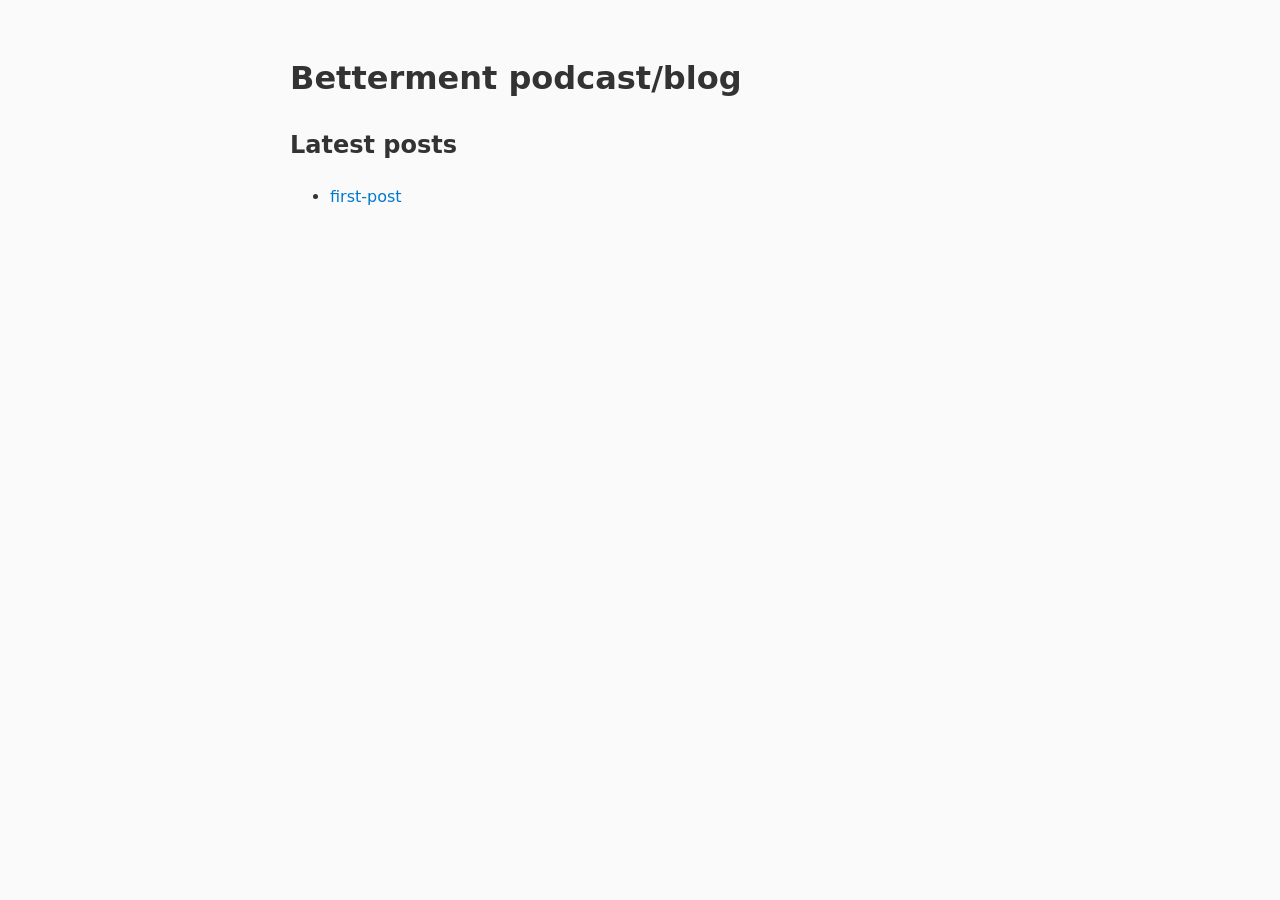
<file: docs/index.html>
<!DOCTYPE html><html lang='en'><head><title>Betterment</title><link rel='stylesheet' href='style.css'></head><body><h1>Betterment podcast/blog</h1><h2>Latest posts</h2><ul><li><a href='first-post.html'>first-post</a></li></ul></body></html>
</file>
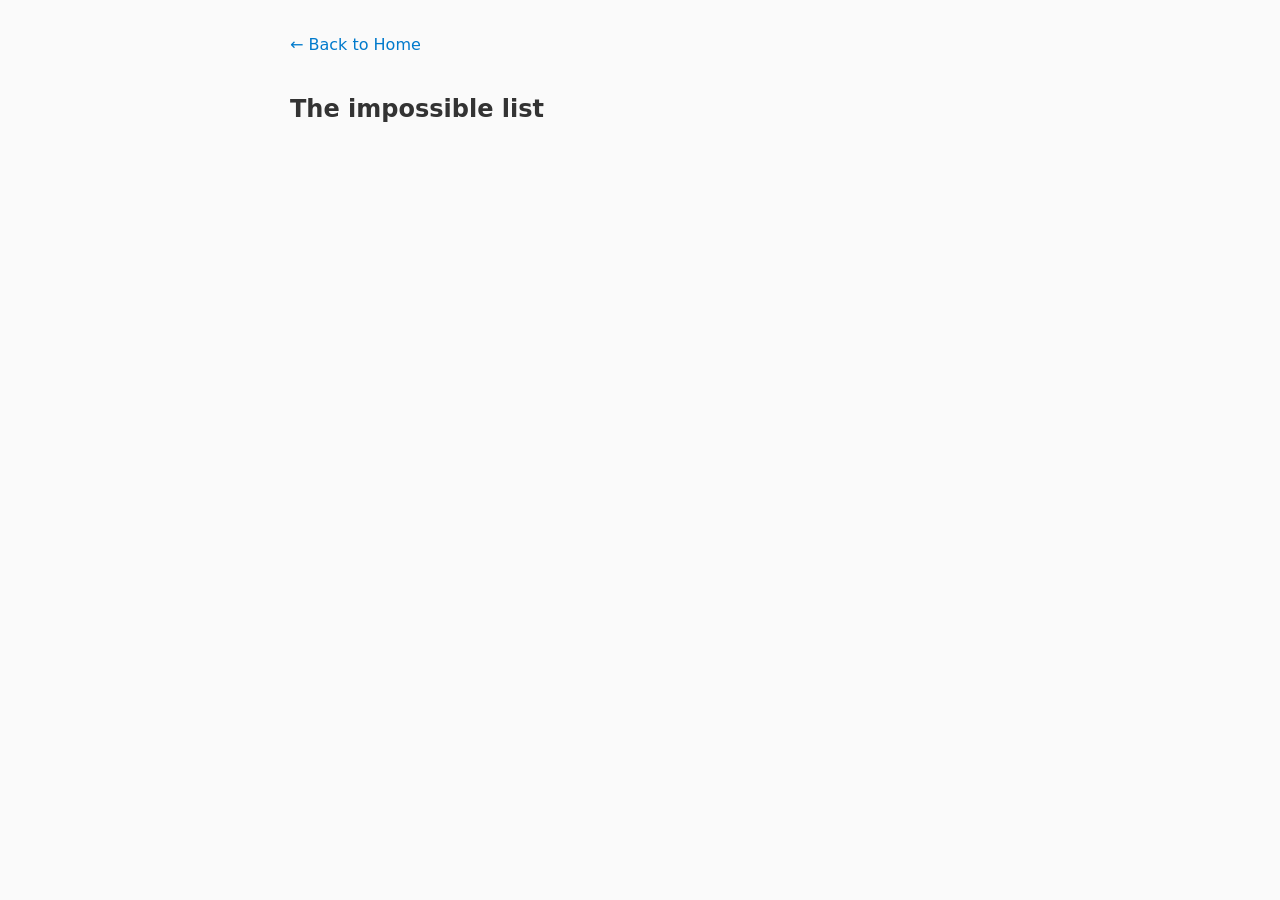
<file: docs/first-post.html>
<!doctype html>
<html lang="en">
  <head>
    <meta charset="UTF-8" />
    <meta name="viewport" content="width=device-width, initial-scale=1.0" />
    <title>first-post</title>
    <link rel="stylesheet" href="style.css" />
  </head>
  <body>
    <header>
      <a href="index.html">← Back to Home</a>
    </header>
    <main>
      <article><h1>The impossible list</h1>
</article>
    </main>
  </body>
</html>
</file>
<file: docs/style.css>
body {
  font-family:
    system-ui,
    -apple-system,
    sans-serif;
  line-height: 1.6;
  max-width: 700px;
  margin: 0 auto;
  padding: 2rem;
  color: #333;
  background-color: #fafafa;
}
header {
  margin-bottom: 2rem;
}
a {
  color: #007acc;
  text-decoration: none;
}
a:hover {
  text-decoration: underline;
}
pre,
code {
  background-color: #e8e8e8;
  padding: 0.2rem 0.4rem;
  border-radius: 4px;
  font-family: monospace;
}
pre {
  padding: 1rem;
  overflow-x: auto;
}
img {
  max-width: 100%;
  height: auto;
  border-radius: 6px;
}
</file>
